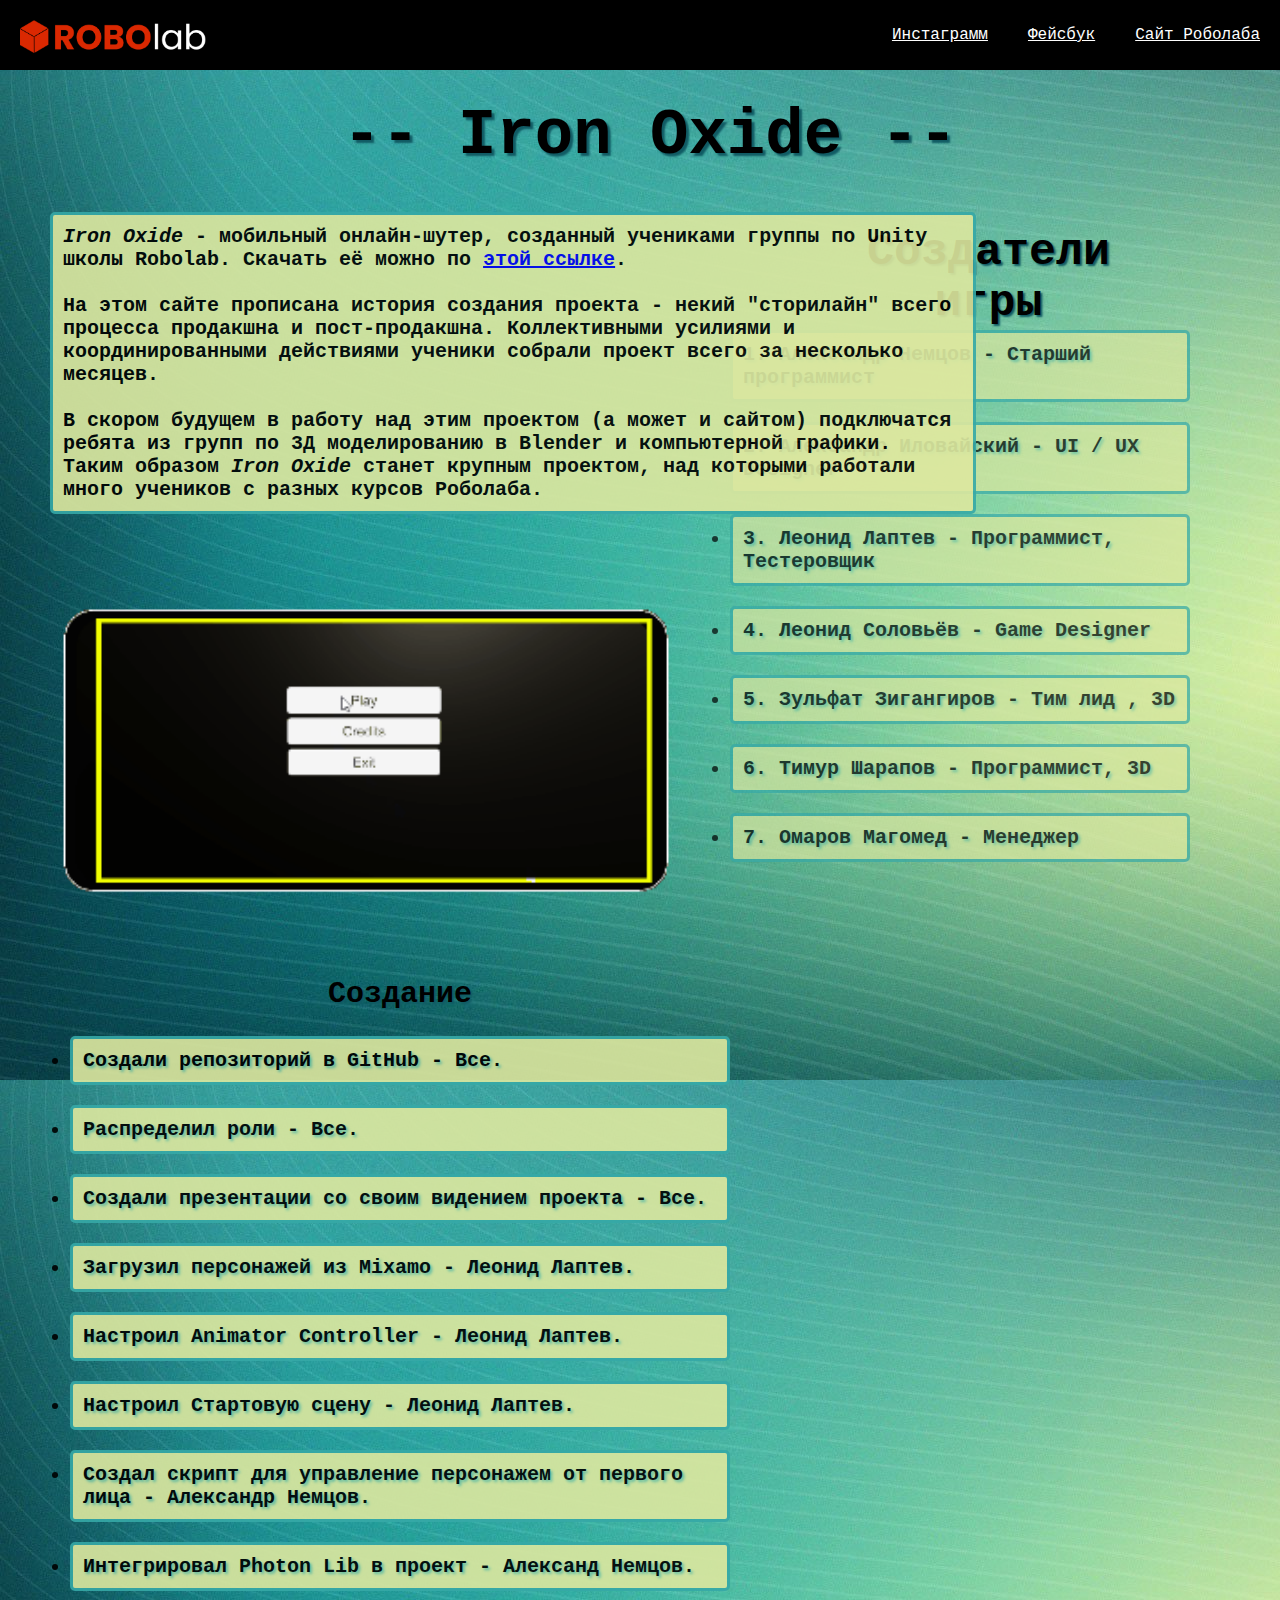
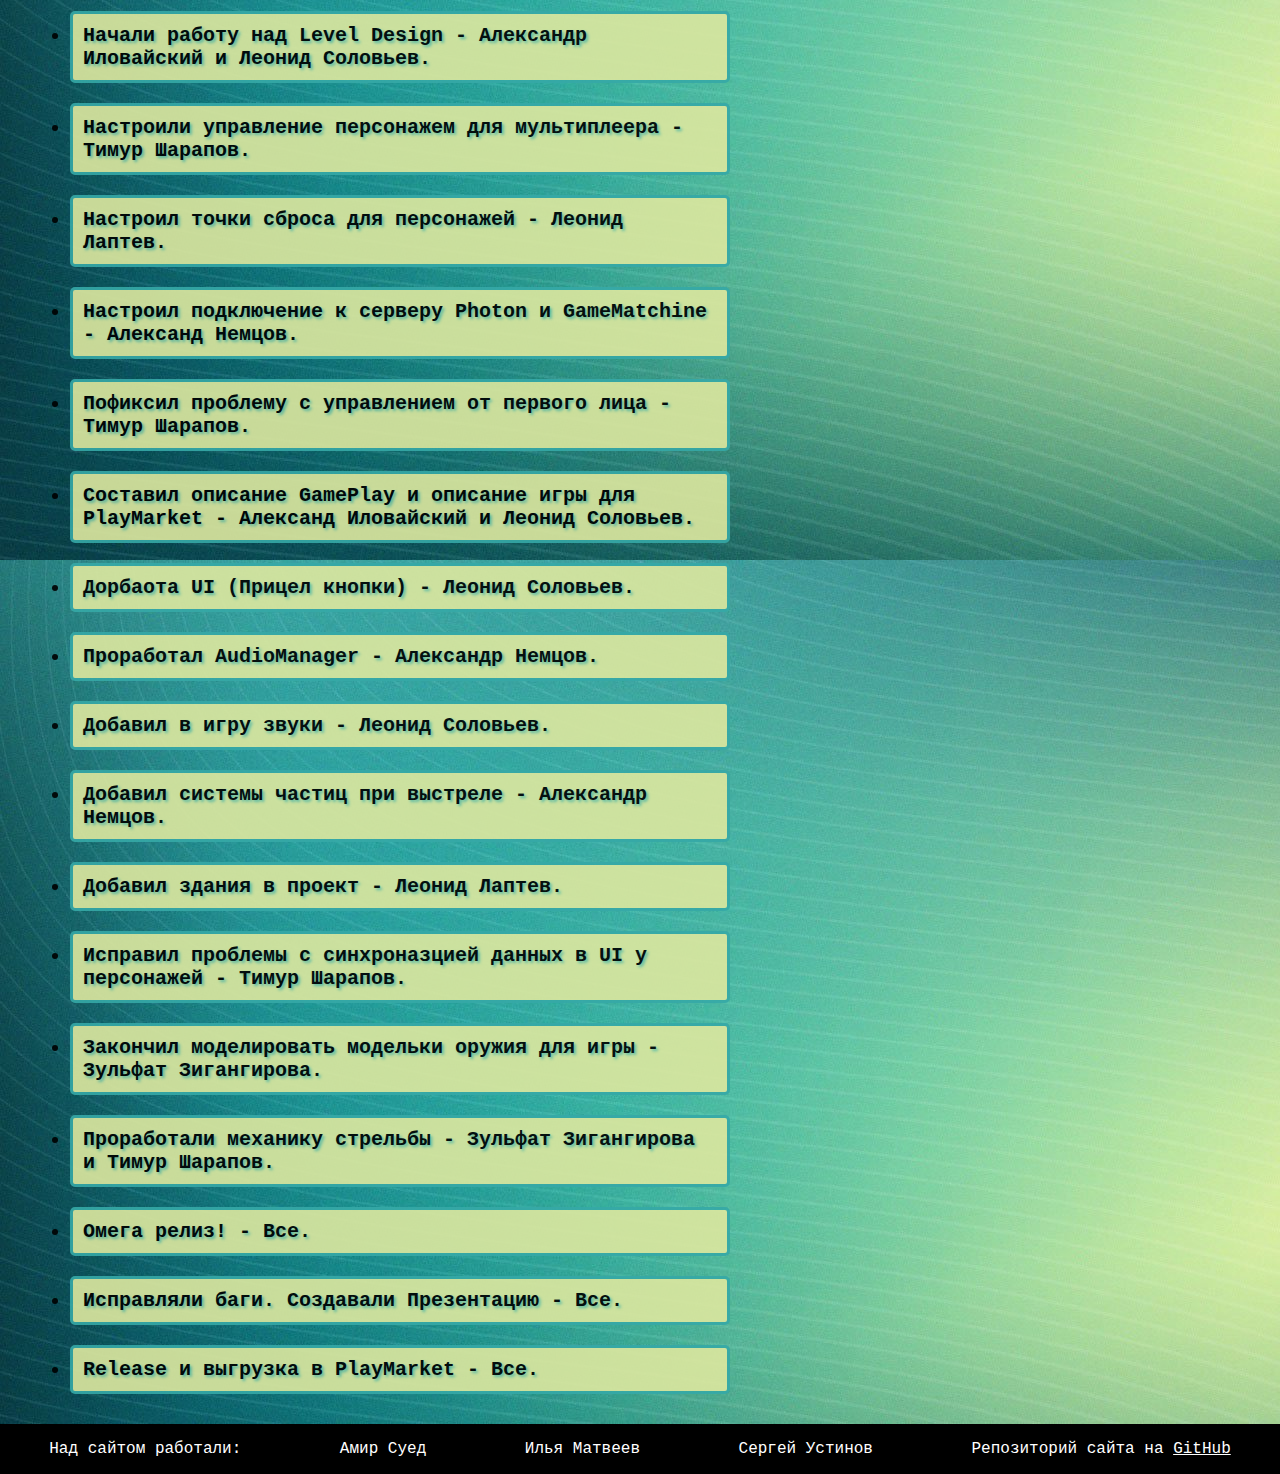
<file: index.html>
<!DOCTYPE html>
<html lang="ru">
<head>
	<meta charset="utf-8">
	<meta name="viewport" content="width=device-width, initial-scale=1">
	<title>Project Website</title>
	<link rel="stylesheet" href="style.css">
</head>

	<header>
		<img class="logo" src="files/1.png">
		<div class="toplinks">
			<a class="link"	href="https://www.instagram.com/robolab.com.cy/">Инстаграмм</a>
			<a class="link"	href="https://www.facebook.com/robolab.com.cy/">Фейсбук</a>
			<a class="link"	href="https://robolab.com.cy/">Сайт Роболаба</a>
		</div>
	</header>


	<main>
		<h1>-- Iron Oxide --</h1>
		<aside><h2 class="t">Создатели игры</h2>
			<ul class="ttt">
<li>1. Александр Немцов - Старший программист </li>
<li>2. Александр Иловайский - UI / UX Designer</li>
<li>3. Леонид Лаптев - Программист, Тестеровщик</li>
<li>4. Леонид Соловьёв - Game Designer </li>
<li>5. Зульфат Зигангиров - Тим лид , 3D</li>
<li>6. Тимур Шарапов  - Программист, 3D</li>
<li>7. Омаров Магомед - Менеджер</li>
			</ul>
		</aside>
		<p class="description">
			<i>Iron Oxide</i> - мобильный онлайн-шутер, созданный учениками группы по Unity школы Robolab. Скачать её можно по <a href="https://github.com/robolabdev/UnityFinalProject_SUN_1700/releases/tag/release">этой ссылке</a>.
			<br><br>
			На этом сайте прописана история создания проекта - некий "сторилайн" всего процесса продакшна и пост-продакшна. Коллективными усилиями и координированными действиями ученики собрали проект всего за несколько месяцев.
			<br><br>
			В скором будущем в работу над этим проектом (а может и сайтом) подключатся ребята из групп по 3Д моделированию в Blender и компьютерной графики. Таким образом <i>Iron Oxide</i> станет крупным проектом, над которыми работали много учеников с разных курсов Роболаба.
		</p>
		<a class="test" href="https://github.com/robolabdev/UnityFinalProject_SUN_1700/releases/tag/release">
			<img class="example" src="files/example.gif"img/>
		</a>
		<ul class="tt">
			<h2>Создание</h2>
			<li>Создали репозиторий в GitHub - Все.</li>
			<li>Распределил роли - Все.</li>
			<li>Создали презентации со своим видением проекта - Вcе.</li>
			<li>Загрузил персонажей из Mixamo - Леонид Лаптев.</li>
			<li>Настроил Animator Controller - Леонид Лаптев.</li>
			<li>Настроил Стартовую сцену - Леонид Лаптев.</li>
			<li>Создал скрипт для управление персонажем от первого лица - Александр Немцов.</li>
			<li>Интегрировал Photon Lib в проект - Александ Немцов.</li>
			<li>Начали работу над Level Design - Александр Иловайский и Леонид Соловьев.</li>
			<li>Настроили управление персонажем для мультиплеера - Тимур Шарапов.</li>
			<li>Настроил точки сброса для персонажей - Леонид Лаптев.</li>
			<li>Настроил подключение к серверу Photon и GameMatchine - Александ Немцов.</li>
			<li>Пофиксил проблему с управлением от первого лица	- Тимур Шарапов.</li>
			<li>Составил описание GamePlay и описание игры для PlayMarket - Александ Иловайский и Леонид Соловьев.</li>
			<li>Дорбаота UI (Прицел кнопки)	- Леонид Соловьев.</li>
			<li>Проработал AudioManager - Александр Немцов.</li>
			<li>Добавил в игру звуки - Леонид Соловьев.</li>
			<li>Добавил системы частиц при выстреле	- Александр Немцов.</li>
			<li>Добавил здания в проект	- Леонид Лаптев.</li>
			<li>Исправил проблемы с синхроназцией данных в UI у персонажей - Тимур Шарапов.</li>
			<li>Закончил моделировать модельки оружия для игры - Зульфат Зигангирова.</li>
			<li>Проработали механику стрельбы - Зульфат Зигангирова и Тимур Шарапов.</li>
			<li>Омега релиз! - Все.</li>
			<li>Исправляли баги. Создавали Презентацию - Все.</li>
			<li>Release и выгрузка в PlayMarket	- Все.</li>
		</ul>
	</main>


	<footer>
		
		<p class="contacts">Над сайтом работали:</p>
		<p class="contacts">Амир Суед</p>
		<p class="contacts">Илья Матвеев</p>
		<p class="contacts">Сергей Устинов</p>
		<p class="contacts">Репозиторий сайта на <a href="https://github.com/theodote/robogamesweb">GitHub</a></p>
		 
	</footer>

</body>
</html>

<!-- Привет! В HTML комментари обозначаются --> 
<!-- вот такими скобками по краям - слова внутри --> 
<!-- не повлияют на код. Тут можно оставлять пометки или пояснения -->
</file>
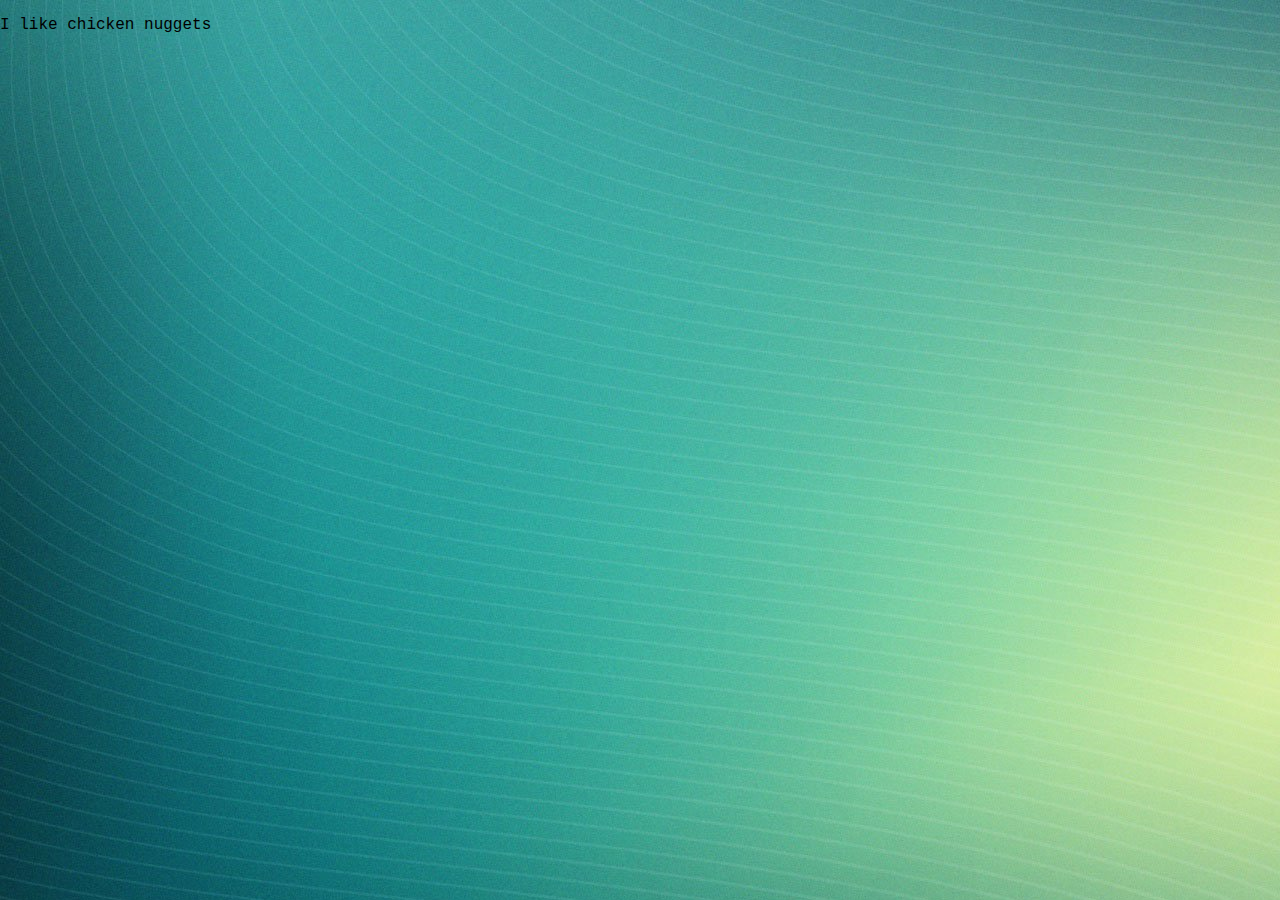
<file: second.html>
<!DOCTYPE html>
<html lang="ru">
<head>
	<meta charset="utf-8">
	<meta name="viewport" content="width=device-width, initial-scale=1">
	<title>SECOND PAGE</title>
	<link rel="stylesheet" href="style.css">
</head>
<body>

	<p>I like chicken nuggets</p>

</body>
</html>
</file>
<file: style.css>
* {
	font-family: 'Courier New', Courier, monospace;
}

body {
	background-image: url(files/фон.jpg);
	margin: 0;
	background-color: #CAFFF7;
}

header {
	background-color: black;
	display: flex;
	justify-content: space-between;
}

footer {
	background-color: black;
	display: flex;
	justify-content: space-around;
}

.toplinks{
	display: flex;
	justify-content: flex-end;
	align-items: center;
	flex-direction: row;
	flex-wrap: nowrap;
}

aside{
	position: absolute;
	right: 0;
	top: 190px;
	width: 200px;
	font-size: 30px;
}

ul.tt{
	width: 700px;
	font-size: 20px;

}
 
	
h1{
	font-size: 64px;
	margin: 20px 0 20px 20px;
}

.logo{
	height: 50px;
	margin: 20px 0 0 20px;
}

.example{
	margin: 50px;
	width: 50%;
}

.link {
	color: white;
	margin: 0 20px 0 20px;
}

main {
	padding: 10px;
}

img:hover {
	opacity: 0.5;
	transition: 0.1s linear;
}


ul.tt li{
	margin: 20px 20px 20px 20px;
	background-color: #DDE89F;
	padding: 10px;
	border-radius: 5px;
	opacity: 0.9;
	border: 3.5px solid #36A9A7;
}

ul.ttt {
	width: 500px;
	position: absolute;
	right: 70px;
	top: 100px;
	float: none;
	font-size: 20px;
}

ul.ttt li {
	margin: 20px;
	background-color: #DDE89F;
	padding: 10px;
	border-radius: 5px;
	opacity: 0.7;
	border: 3.5px solid #36A9A7;
}

h2.t {
	position: absolute;
	right: 100px;
	text-align: center;
	float: none;
	margin-right: 70px;
}

h1 {
	text-align: center;
	text-shadow: 3px 3px 2px #115b64;
}

h2 {
	text-align: center;
	text-shadow: 2px 2px 2px #115b64;
}

li {
	text-shadow: 2px 2px 3px #5ABBA5;
	font-weight: bold;
}

p.contacts {
	color: white;
}

p.contacts a {
	color: white;
}

p.description {
	margin: 40px;
	max-width: 900px;
	background-color: #DDE89F;
	padding: 10px;
	border-radius: 5px;
	opacity: 0.9;
	font-size: 20px;
	font-weight: bold;
	border: 3.5px solid #36A9A7;
}

/* а в CSS комментарии обозначаются вот так! */
/* Сейчас этот файл (style.css) связан только */
/* с index.html - потом надо будет его прикреплять */
/* к другим страничкам через <link> */
</file>
